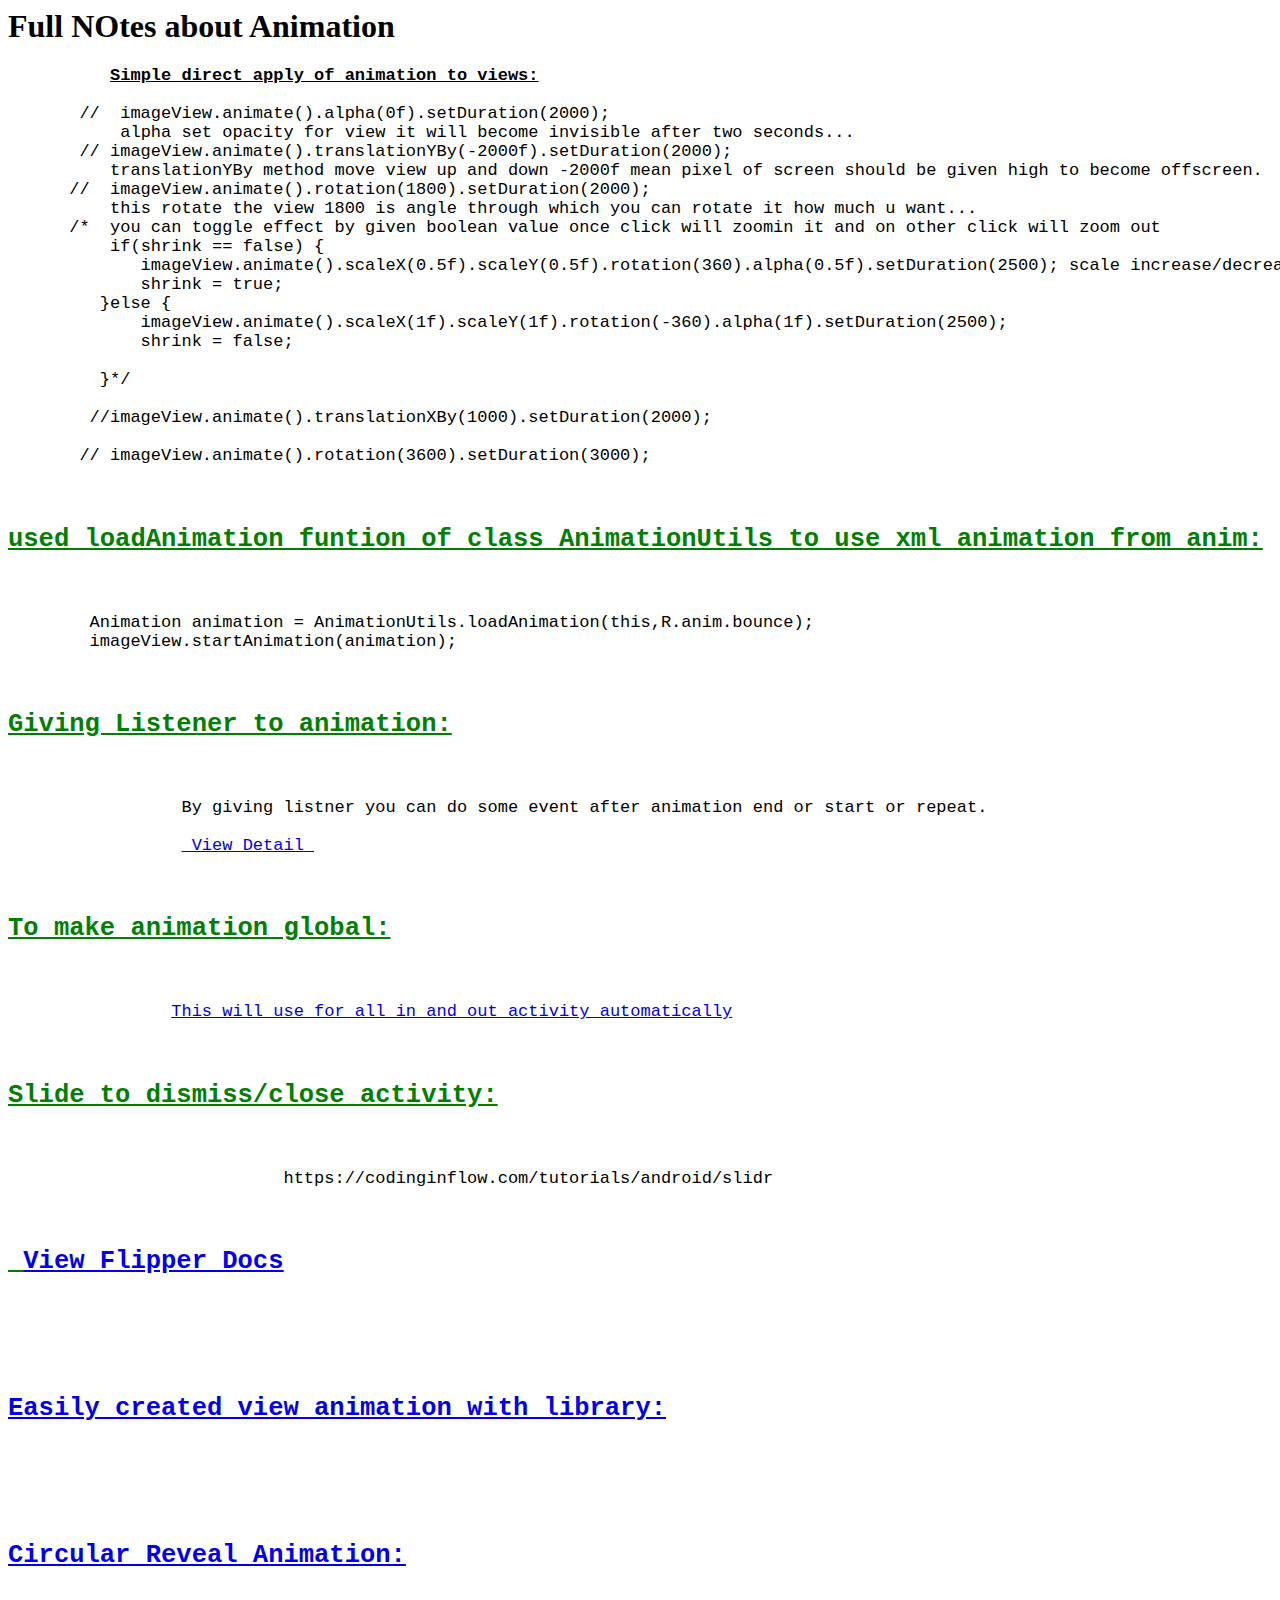
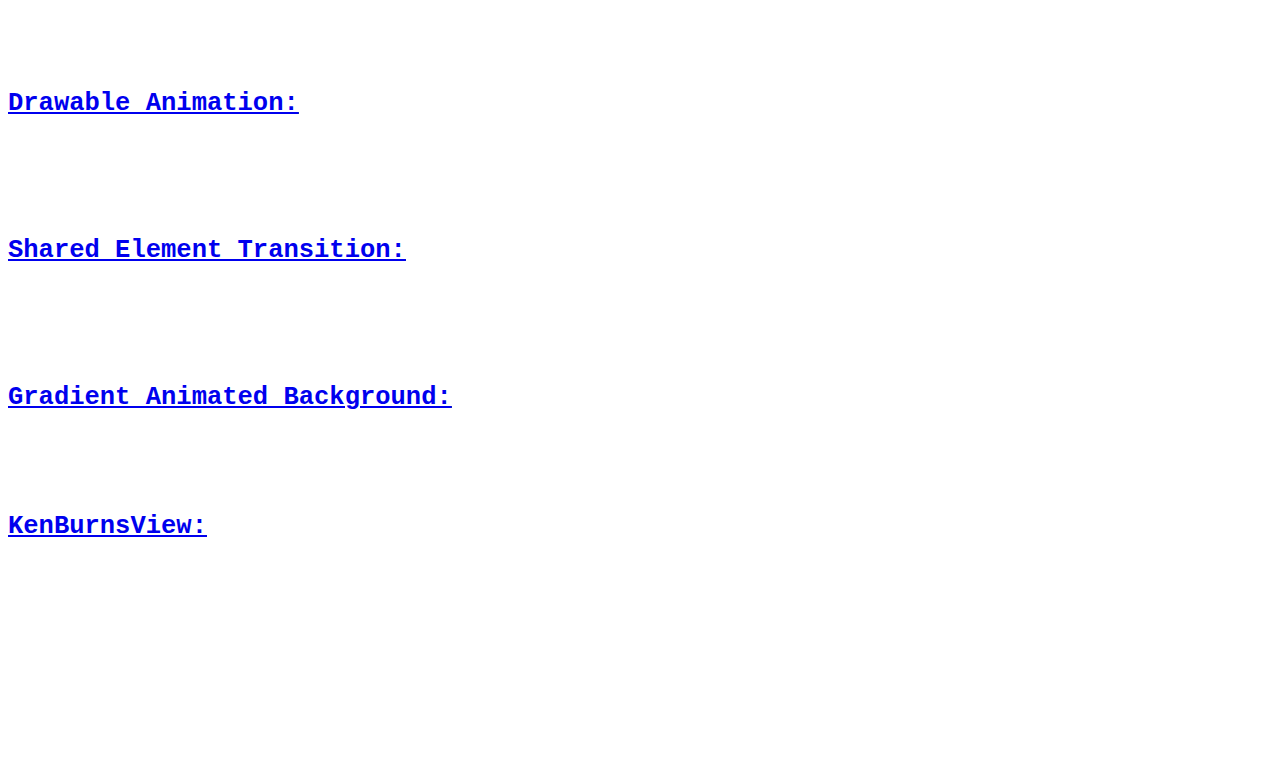
<file: animation_docs.html>
<html>
 <head><title>Animation documents</title>
 
 <link rel="stylesheet" href="docstyle.css"/>
 
 </head>
 <body>
  
     <h1> Full NOtes about Animation</h1>
 <pre>
 	  <h2"><b><u>Simple direct apply of animation to views:</u></b></h2>
       
       //  imageView.animate().alpha(0f).setDuration(2000); 
	   alpha set opacity for view it will become invisible after two seconds...
       // imageView.animate().translationYBy(-2000f).setDuration(2000);
	  translationYBy method move view up and down -2000f mean pixel of screen should be given high to become offscreen.
      //  imageView.animate().rotation(1800).setDuration(2000);	
	  this rotate the view 1800 is angle through which you can rotate it how much u want...
      /*  you can toggle effect by given boolean value once click will zoomin it and on other click will zoom out
     	  if(shrink == false) {
             imageView.animate().scaleX(0.5f).scaleY(0.5f).rotation(360).alpha(0.5f).setDuration(2500); scale increase/decrease size of view maintaine to center
             shrink = true;
         }else {
             imageView.animate().scaleX(1f).scaleY(1f).rotation(-360).alpha(1f).setDuration(2500);
             shrink = false;

         }*/

        //imageView.animate().translationXBy(1000).setDuration(2000);

       // imageView.animate().rotation(3600).setDuration(3000);
	   
	   <h2><b><u>used loadAnimation funtion of class AnimationUtils to use xml animation from anim:</u></b></h2>
	  
        Animation animation = AnimationUtils.loadAnimation(this,R.anim.bounce);
        imageView.startAnimation(animation);
		
	   <h2><b><u>Giving Listener to animation:</u></b></h2>
	     
		 By giving listner you can do some event after animation end or start or repeat.
		 
		 <a href="animationListner.html"> View Detail </a>
        
	   <h2><b><u>To make animation global:</u></b></h2>

		<a href="globalanimation.html">This will use for all in and out activity automatically</a>
		
	   <h2><b><u>Slide to dismiss/close activity:</u></b></h2>
			   
			   https://codinginflow.com/tutorials/android/slidr
        
		<h2><b><u> <a href="view_flipper.html">View Flipper Docs</a></u></b></h2>
		
		 
		 <h2><b><u><a href="view_animation_with_libraray.html">Easily created view animation with library:</a></u></b></h2>
		 		 
		  
		 <h2><b><u><a href="Circular_reveal.html">Circular Reveal Animation:</a></u></b></h2>
		 
		
		  <h2><b><u><a href="drawable_animation.html">Drawable Animation:</a></u></b></h2>
		 
		
		  <h2><b><u><a href="Shared_element.html">Shared Element Transition:</a></u></b></h2>
		 
		  
		  <h2><b><u><a href="gradient_animated_background.html">Gradient Animated Background:</a></u></b></h2>
		 
	     <h2><b><u><a href="kenBurnsView.html">KenBurnsView:</a></u></b></h2>

		
		
          </pre>
 </body>
 </html>
</file>
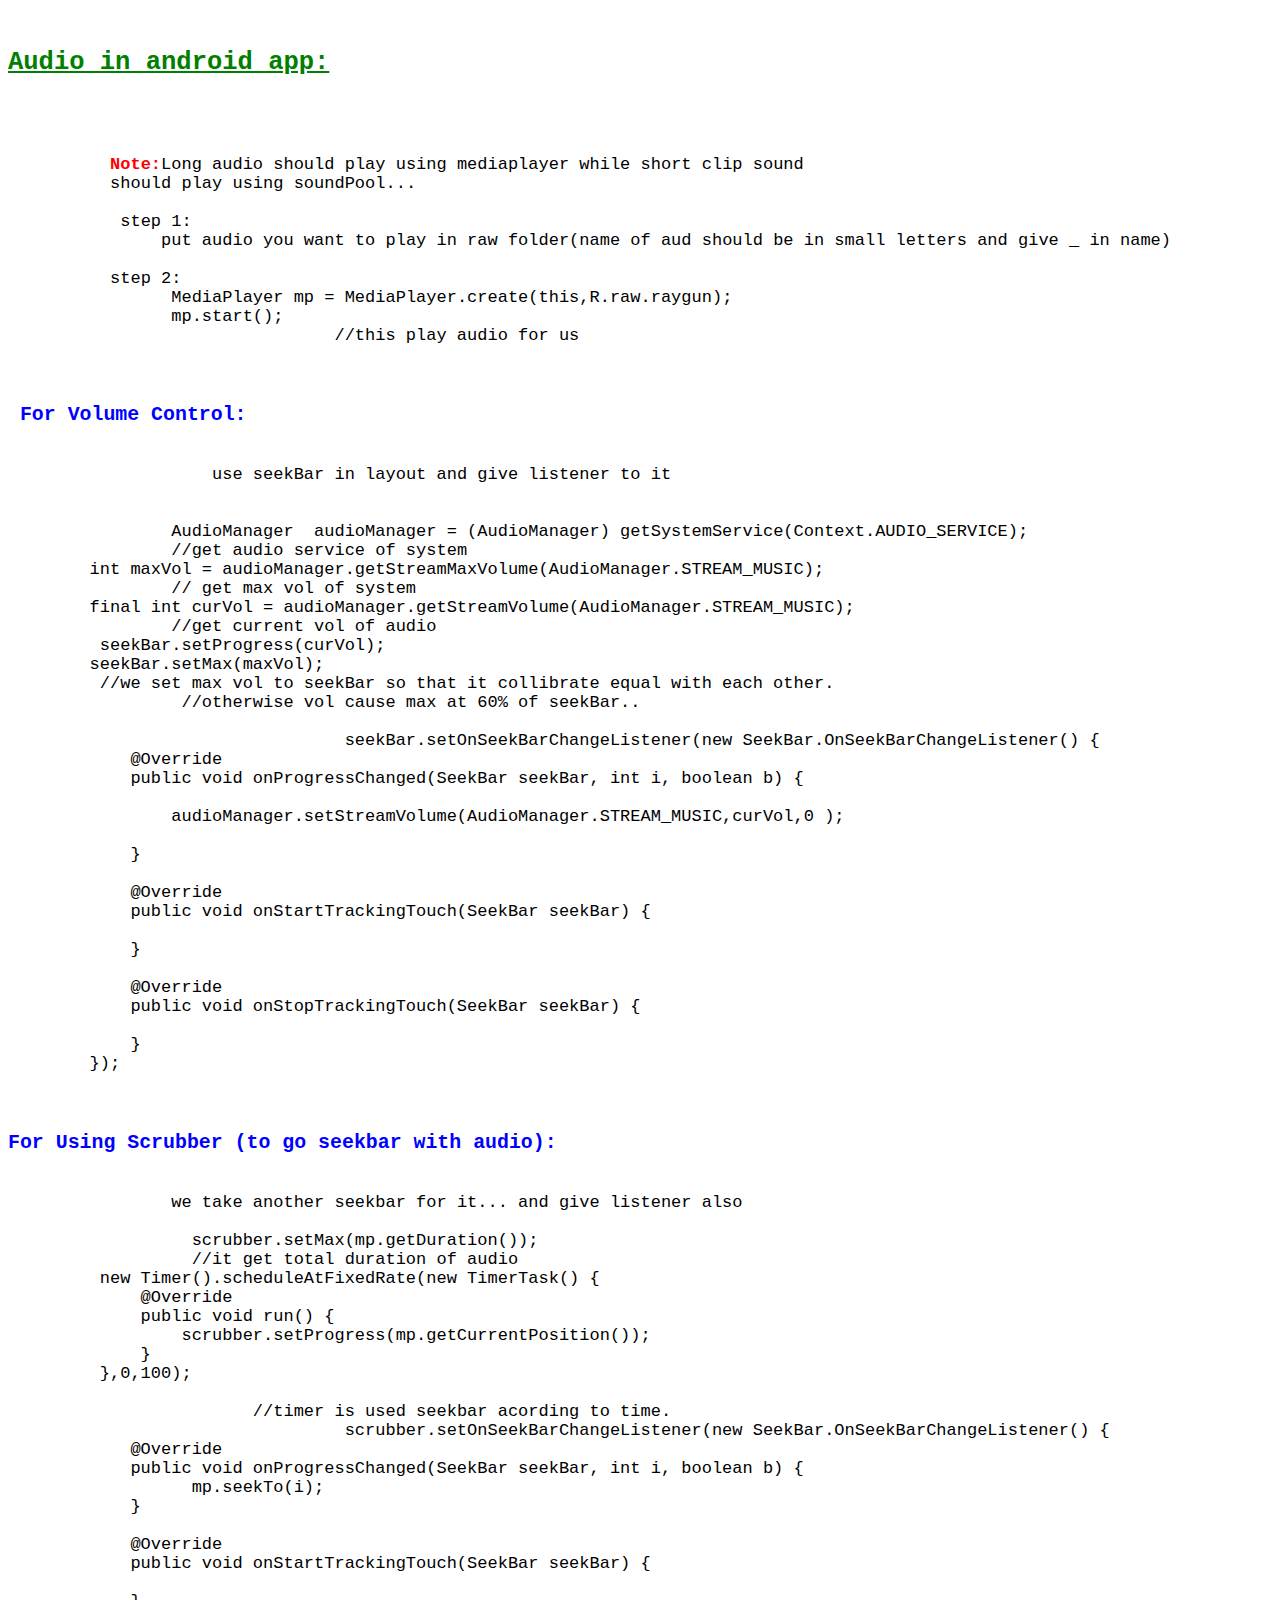
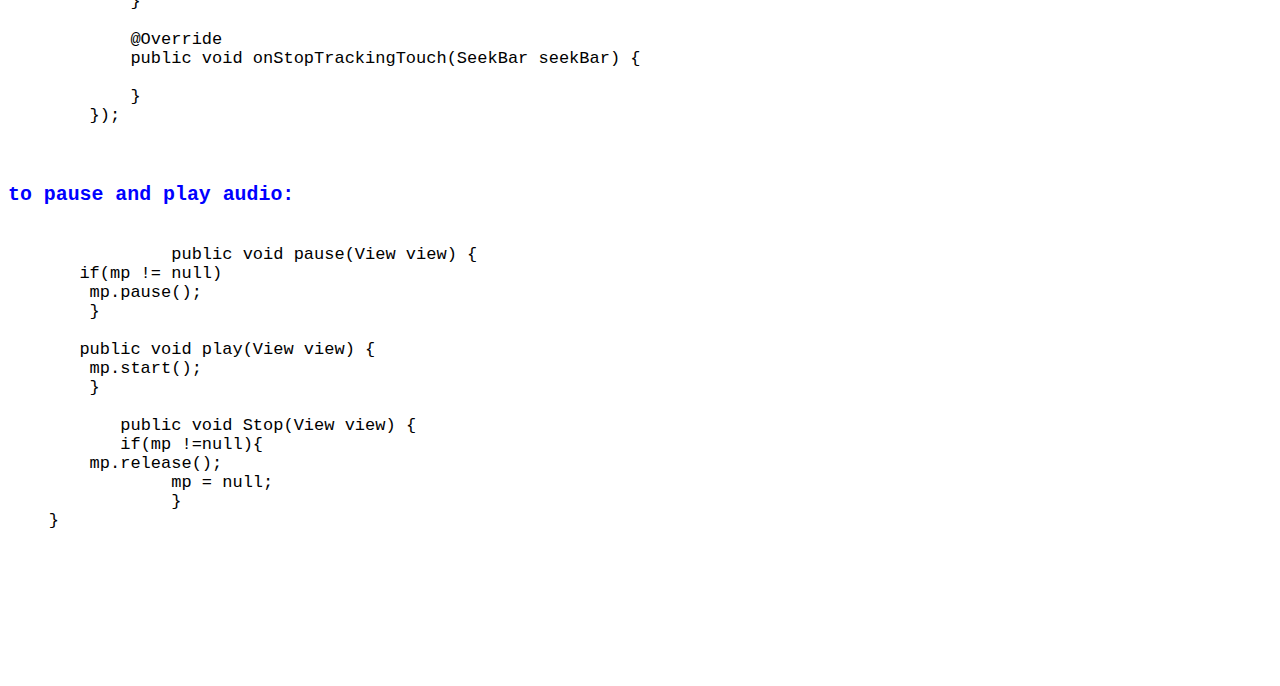
<file: audio.html>
<html>
 <head><title>Video</title>
 
 <link rel="stylesheet" href="docstyle.css"/>
 
 </head>
 <body>
 <pre>
 	  <h2><b><u>Audio in android app:</u></b></h2>
	  
	  
	  <strong>Note:</strong>Long audio should play using mediaplayer while short clip sound 
	  should play using soundPool...
	  
	   step 1:
	       put audio you want to play in raw folder(name of aud should be in small letters and give _ in name)
      
	  step 2:
	        MediaPlayer mp = MediaPlayer.create(this,R.raw.raygun);
                mp.start();
				//this play audio for us
				
	 <h3> For Volume Control:</h3>
	            use seekBar in layout and give listener to it
				
				
		AudioManager  audioManager = (AudioManager) getSystemService(Context.AUDIO_SERVICE);
		//get audio service of system
        int maxVol = audioManager.getStreamMaxVolume(AudioManager.STREAM_MUSIC);
		// get max vol of system
        final int curVol = audioManager.getStreamVolume(AudioManager.STREAM_MUSIC);
		//get current vol of audio
         seekBar.setProgress(curVol);
        seekBar.setMax(maxVol);
         //we set max vol to seekBar so that it collibrate equal with each other.
		 //otherwise vol cause max at 60% of seekBar..
				
				 seekBar.setOnSeekBarChangeListener(new SeekBar.OnSeekBarChangeListener() {
            @Override
            public void onProgressChanged(SeekBar seekBar, int i, boolean b) {

                audioManager.setStreamVolume(AudioManager.STREAM_MUSIC,curVol,0 );

            }

            @Override
            public void onStartTrackingTouch(SeekBar seekBar) {

            }

            @Override
            public void onStopTrackingTouch(SeekBar seekBar) {

            }
        });
		
		<h3>For Using Scrubber (to go seekbar with audio):</h3>
		we take another seekbar for it... and give listener also
		
		  scrubber.setMax(mp.getDuration());
		  //it get total duration of audio
         new Timer().scheduleAtFixedRate(new TimerTask() {
             @Override
             public void run() {
                 scrubber.setProgress(mp.getCurrentPosition());
             }
         },0,100);
      
			//timer is used seekbar acording to time.
				 scrubber.setOnSeekBarChangeListener(new SeekBar.OnSeekBarChangeListener() {
            @Override
            public void onProgressChanged(SeekBar seekBar, int i, boolean b) {
                  mp.seekTo(i);
            }

            @Override
            public void onStartTrackingTouch(SeekBar seekBar) {

            }

            @Override
            public void onStopTrackingTouch(SeekBar seekBar) {

            }
        });
		
		<h3>to pause and play audio: </h3>
		public void pause(View view) {
       if(mp != null)
        mp.pause();
        }

       public void play(View view) {
        mp.start();
        }
	
	   public void Stop(View view) {
	   if(mp !=null){
        mp.release();
		mp = null;
		}
    }
	
	</pre>
	</body>
	</html>
</file>
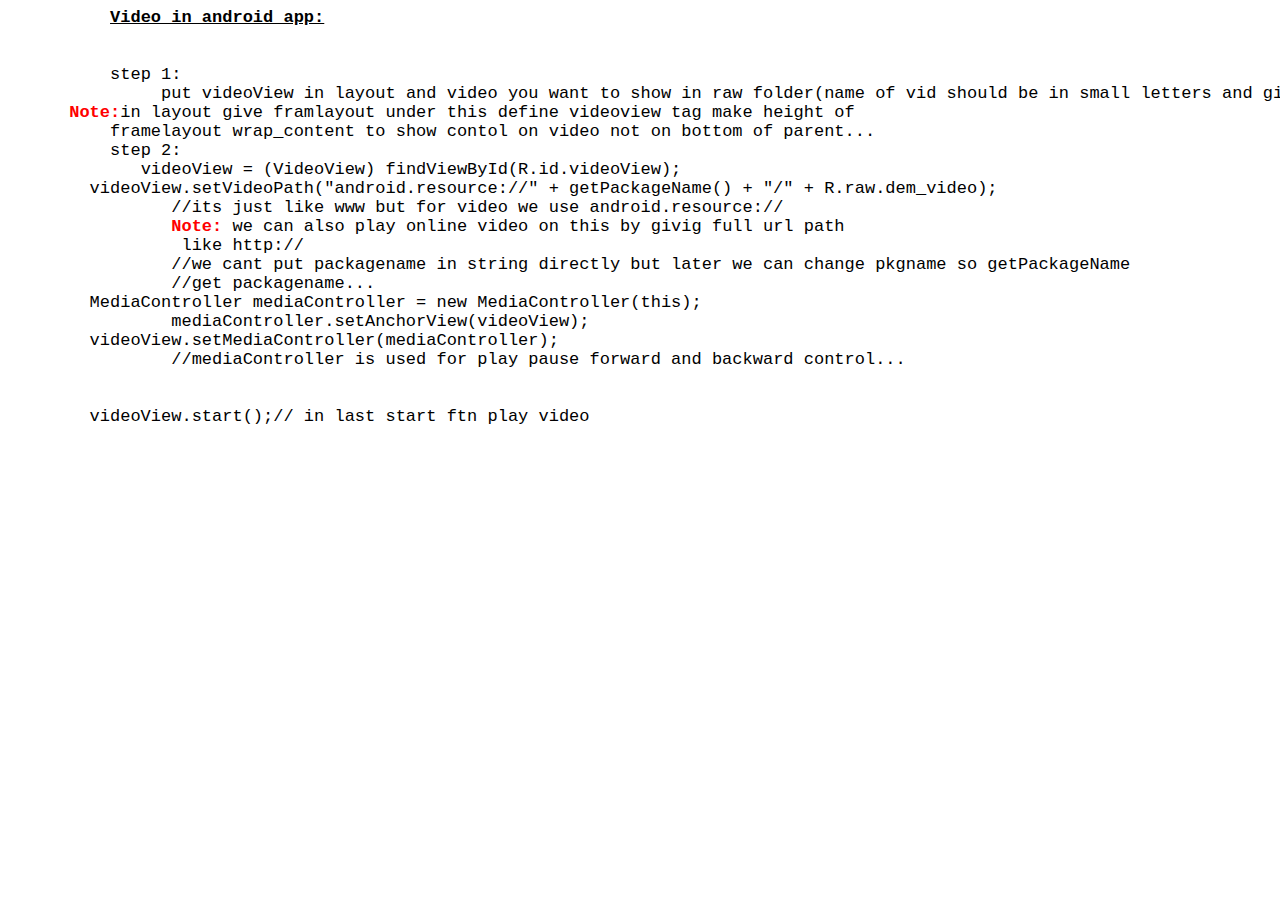
<file: video.html>
<html>
 <head><title>Video</title>
 
 <link rel="stylesheet" href="docstyle.css"/>
 
 </head>
 <body>
 <pre>
 	  <h2"><b><u>Video in android app:</u></b></h2>
	  
	  
	  step 1:
	       put videoView in layout and video you want to show in raw folder(name of vid should be in small letters and give _ in name)
      <strong>Note:</strong>in layout give framlayout under this define videoview tag make height of
	  framelayout wrap_content to show contol on video not on bottom of parent...
	  step 2:
	     videoView = (VideoView) findViewById(R.id.videoView);
        videoView.setVideoPath("android.resource://" + getPackageName() + "/" + R.raw.dem_video);
		//its just like www but for video we use android.resource:// 
		<strong>Note:</strong> we can also play online video on this by givig full url path
		 like http:// 
		//we cant put packagename in string directly but later we can change pkgname so getPackageName
		//get packagename...
        MediaController mediaController = new MediaController(this);
		mediaController.setAnchorView(videoView);
        videoView.setMediaController(mediaController);
		//mediaController is used for play pause forward and backward control...
        
		
        videoView.start();// in last start ftn play video
</file>
<file: docstyle.css>
h3{
	 color : blue ;
	}
 h2{
	 color : green ;
 }
	strong{
	 color:red;
	}
 pre{
	 font-size:17px;
	 
 }
</file>
